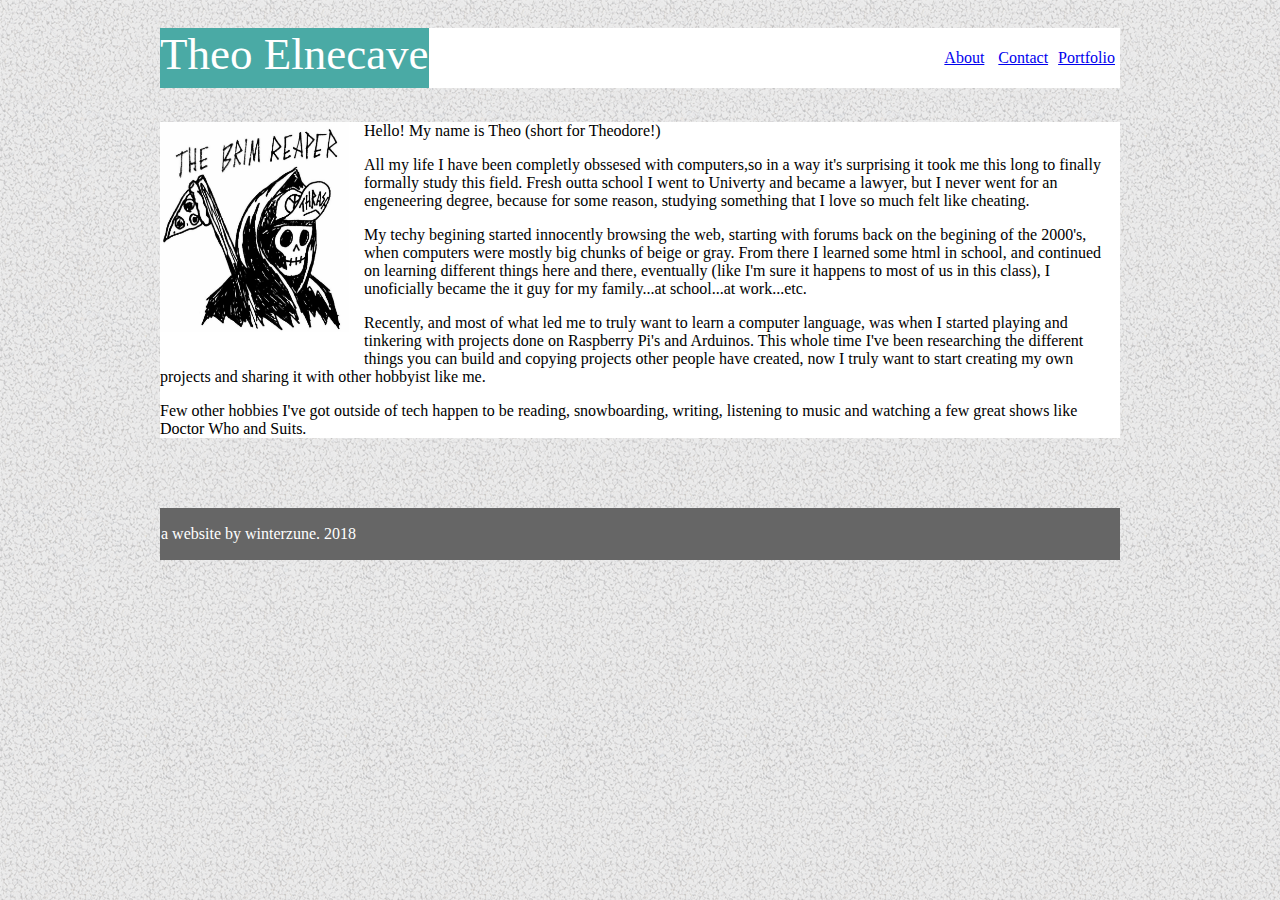
<file: index.html>
<!DOCTYPE html>
<html>
<head>
<title>
    My Portafolio!
</title>
<!--Favi-->
<link rel="shortcut icon" href="https://lh5.googleusercontent.com/-oBYeeL8Aeyo/U1sYiPbG42I/AAAAAAAAADc/KKklZEU5GVA/s799-no/tron+disc+blue+glow.png">

<!--remember to link css-->
<link rel="stylesheet" type="text/css" href="Assets/css/style.css">
<!--remember to link other tabs-->
<link rel="stylesheet" type= "text/css" href="Assets/css/navbar.css">
</head>
<body background="Assets/images/gravel.png">

<!--Div Div Div!-->

<!--Header part-->
<div class="header">
<header><span>Theo Elnecave</span>



<!--navigation links-->
<nav>
    <ul>
    <li><a href="index.html">About</a></li>
    <li><a href="contact.html">Contact</a>
    <li><a href="portfolio.html">Portfolio</a></li>
    </ul>
</nav></header>
   </div>

<br>
<!--middle section-->
<div id="mid"> 
<!--Photo section-->
<div id="photo">
<img src="Assets/images/portimage.png" style="width:189px;height:210px;">

</div>

<!--Bio Section-->
<div id="bio">

<p>Hello! My name is Theo (short for Theodore!)</p>

<p>All my life I have been completly obssesed with computers,so in a way it's surprising it took me this long to finally formally study this field. Fresh outta school I went to Univerty and became a lawyer, but I never went for an engeneering degree, because for some reason, studying something that I love so much felt like cheating.</p>

<p>My techy begining started innocently browsing the web, starting with forums back on the begining of the 2000's, when computers were mostly big chunks of beige or gray. From there I learned some html in school, and continued on learning different things here and there, eventually (like I'm sure it happens to most of us in this class), I unoficially became the it guy for my family...at school...at work...etc.</p> <p>Recently, and most of what led me to truly want to learn a computer language, was when I started playing and tinkering with projects done on Raspberry Pi's and Arduinos. This whole time I've been researching the different things you can build and copying projects other people have created, now I truly want to start creating my own projects and sharing it with other hobbyist like me. </p>

<p>Few other hobbies I've got outside of tech happen to be reading, snowboarding, writing, listening to music and watching a few great shows like Doctor Who and Suits.</p>
</div></div>

<!--footer, small, lowercase-->
<br>
<br>
<br>

<div id="footer">

<p>a website by winterzune. 2018</p>

</div>



</body>
</html>
</file>
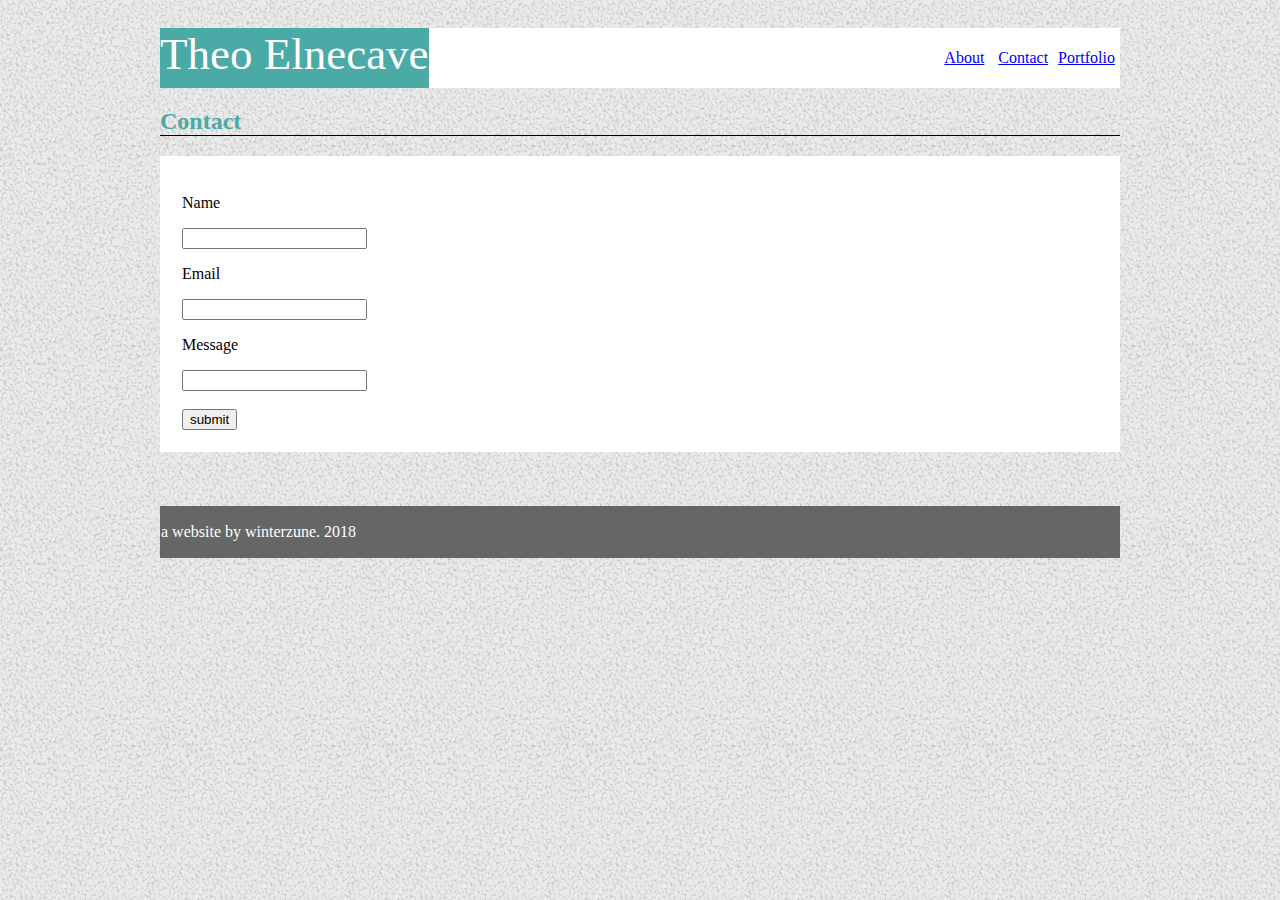
<file: contact.html>
<!DOCTYPE html>
<html><html>
        <head>
        <title>
            My Portafolio!
        </title>
        <!--Favi-->
        <link rel="shortcut icon" href="https://lh5.googleusercontent.com/-oBYeeL8Aeyo/U1sYiPbG42I/AAAAAAAAADc/KKklZEU5GVA/s799-no/tron+disc+blue+glow.png">
        
        <!--remember to link css-->
        <link rel="stylesheet" type="text/css" href="Assets/css/style.css">
        <!--remember to link other tabs-->
        <link rel="stylesheet" type= "text/css" href="Assets/css/navbar.css">
        </head>
        
        <body background="Assets/images/gravel.png">

                <!--Div Div Div!-->
                
                <!--Header part-->
                <div class="header">
                        <header><span>Theo Elnecave</span>
                        
                        
                        
                        <!--navigation links-->
                        <nav>
                            <ul>
                            <li><a href="index.html">About</a></li>
                            <li><a href="contact.html">Contact</a>
                            <li><a href="portfolio.html">Portfolio</a></li>
                            </ul>
                        </nav></header>
                           </div>
                

<h2>Contact</h2>
<!--form for NAME, EMAIL, DESCRIPTION-->
<div id="form">
<form> <p>Name</p>
<input type="text" name="name">
<p>Email </p>
<input type="text" name="email">
<p>Message</p>
<input type="text" name="message"><br><br>
<input type="submit" value="submit">
</form>
</div>


</form>

<!--SUBMIT BUTTON-->


<!--footer-->
<br>
<br>
<br>


<div id="footer">

        <p>a website by winterzune. 2018</p>
        
        </div>
        

</body>



</html>
</file>
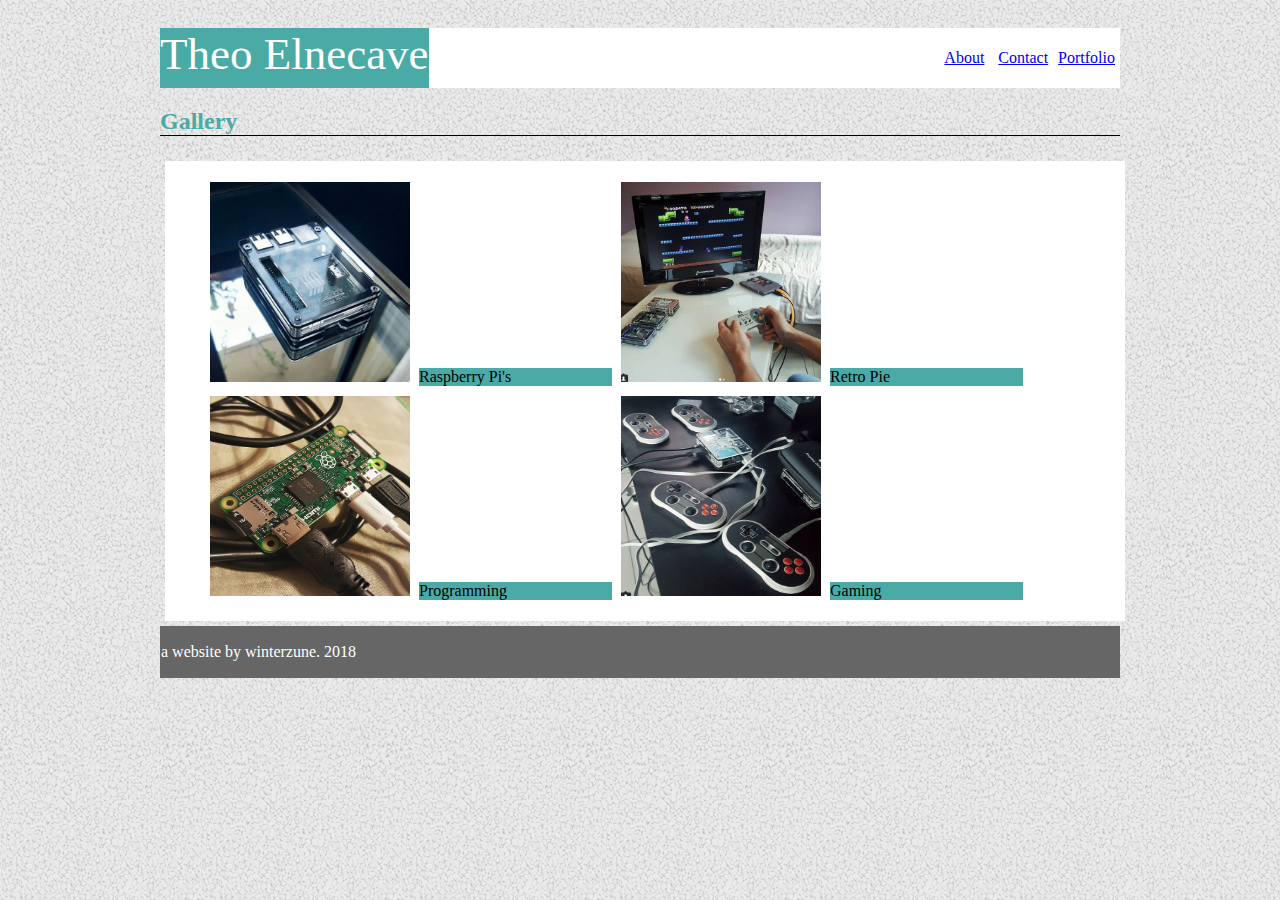
<file: portfolio.html>
<!DOCTYPE html>
<html>
<head>
<title>
    My Portafolio!
</title>
<!--Favi-->
<link rel="shortcut icon" href="https://lh5.googleusercontent.com/-oBYeeL8Aeyo/U1sYiPbG42I/AAAAAAAAADc/KKklZEU5GVA/s799-no/tron+disc+blue+glow.png">

<!--remember to link css-->
<link rel="stylesheet" type="text/css" href="Assets/css/style.css">
<!--remember to link other tabs-->
<link rel="stylesheet" type= "text/css" href="Assets/css/navbar.css">
</head>

<body background="Assets/images/gravel.png">

        <!--Div Div Div!-->
        
        <!--Header part-->
        <div class="header">
                <header><span>Theo Elnecave</span>
                
                
                
                <!--navigation links-->
                <nav>
                    <ul>
                    <li><a href="index.html">About</a></li>
                    <li><a href="contact.html">Contact</a>
                    <li><a href="portfolio.html">Portfolio</a></li>
                    </ul>
                </nav></header>
                   </div>
        
<!--Image gallery-->
<h2>Gallery</h2>

<div class="Gallery">
        <ol>
<!--<a target="_blank" href="Assets/images/rasp1.png">-->
<li><img src="Assets/images/rasp1.png" alt="rasp1" width="200" height="200"></a></li>
<!--<div class="desc"--><figcaption>Raspberry Pi's</figcaption>


        <!--<a target="_blank" href="Assets/images/gamer.png">-->
        <li><img src="Assets/images/gamer.png" alt="games" width="200" height="200"></a></li>
        <!--<div class="desc"--><figcaption>Retro Pie</figcaption>


 
        <!--<a target="_blank" href="Assets/images/raspfirst.png">-->
        <li><img src="Assets/images/raspfirst.png" alt="pizero" width="200" height="200"></a></li>
        <figcaption>Programming</figcaption>


  
        <!--<a target="_blank" href="Assets/images/tinker.png">-->
       <li> <img src="Assets/images/tinker.png" alt="setup" width="200" height="200"></a></li>
        <figcaption>Gaming</figcaption>
</div>


<!--footer-->
<br>
<br>
<br>
<div id="footer">

        <p>a website by winterzune. 2018</p>
        
        </div>
        


</body>



</HTML>
</file>
<file: Assets/css/style.css>
#header {
    width: 100%;
    display: inline-block;
    overflow: hidden;
}

span {
    background: #4aaaa5;
    height: 61px;
    padding: 30px 0;
}

header {
background-color: white;
color: whitesmoke;
text-align: left;
width: 100%;
overflow: auto;
}

#mid {
/*border? padding size?
    padding: 10px;
    border?*/
}

form {
    display: block;
    background: #ffffff;
    padding: 22px;

}

.Gallery {
display: inline-block;
float: left;
margin: 5px;
padding: 0px;
width: 100%;
background: white;
}

figcaption {
    display: inline-block;
    width: 193px;
    background: #4aaaa5;
}

.desc {
    display: block;
    text-align: center;
    color: black;
    background: #4aaaa5;
    width: 30%;
    margin: auto;
}

#photo {
    float: left;
    margin: 0 15px 15px 0;
}

#bio {
    display: block;
    background: white;
    padding: 0px;
}

h2 {
    color: #4aaaa5;
    border-bottom: 1px solid black;
}

Body {
background-color: #ffffff;
font-family: Georgia, 'Times New Roman', Times, serif;
color: black;
width: 960px;
margin-left: auto;
margin-right: auto;
padding-top: 20px;

}


#footer {
    background-color: #666666;
    color: #ffffff;
    padding: 1px;
    clear: both;
}

span {
    color: #ffffff;
    font-family: Georgia, 'Times New Roman', Times, serif;
    font-size: 45px;
}
</file>
<file: Assets/css/navbar.css>
nav {
 list-style: none;
 margin: 0;
 padding: 0;
 float: right;
 top: 0;
 background: white;
 
 

}

li {
    display: inline-block;
    text-align: center;
    color:black;
    padding: 5px;
    font-size: 16px;
    
}











/*.links {


    position: static;
    top: 40px;
    right: 90px;
    display: inline-block;
    background-color: #4aaaa5;
}

li {
    
    list-style-type: none;
    display: inline-block; 
}

a {
    font-family: Georgia, 'Times New Roman', Times, serif;
    color: black;
    font-size: 15px;
    width: 50%;
    display: inline-block;

}*/
</file>
